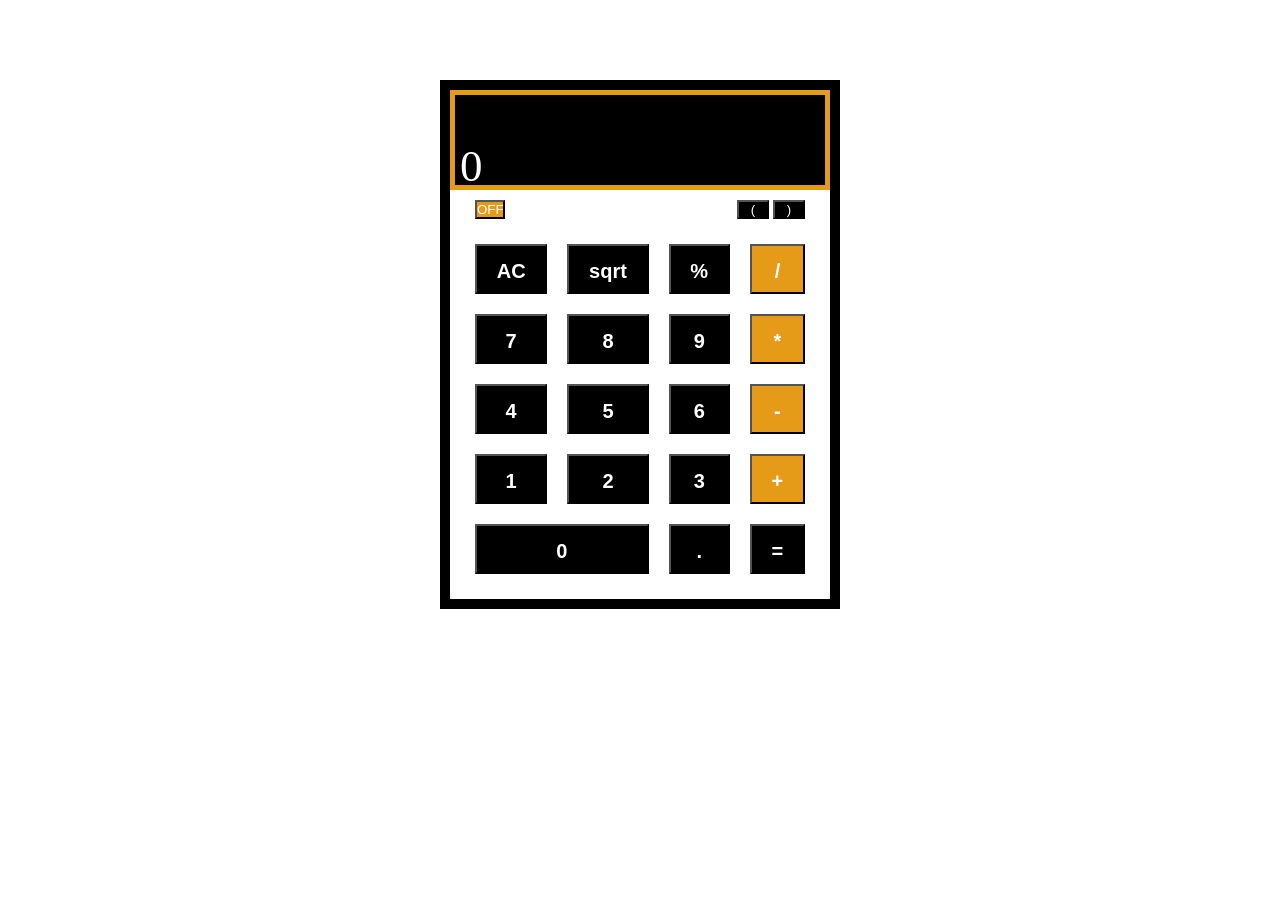
<file: index.html>
<!DOCTYPE html>
<html lang="en">
<head>
    <meta charset="UTF-8">
    <meta name="viewport" content="width=device-width, initial-scale=1.0">
    <title>Calculator</title>
    <link rel="stylesheet" href="calculator.css">
</head>
<body>
   <section id="allbody">

    <div class="calculator">
        <div id="displayer" class="displayer"></div>
        
        <div id="but">
        <button id="off" onclick="off()">OFF</button>
        <div class="brackets">
            <button id="bra1" onclick="operands('(')">(</button>
            <button id="bra2" onclick="operands(')')">)</button>
        </div>
    </div>

        <div class="calcelem">
            <button id="ac" onclick="clearIt()">AC</button>
            <button id="sqrt" onclick="operands('Math.sqrt')">sqrt</button>
            <button id="per" onclick="operands('/100')">%</button>
            <button id="button" class="ev" onclick="operands('/')">/</button>
            <button id="seven" onclick="numbers(7)">7</button>
            <button id="eight" onclick="numbers(8)">8</button>
            <button id="nine"  onclick="numbers(9)">9</button>
            <button id="mul" class="ev" onclick="operands('*')">*</button>
            <button id="four"  onclick="numbers(4)">4</button>
            <button id="five"  onclick="numbers(5)">5</button>
            <button id="six"  onclick="numbers(6)">6</button>
            <button id="sub" class="ev" onclick="operands('-')">-</button>
            <button id="one"  onclick="numbers(1)">1</button>
            <button id="two"  onclick="numbers(2)">2</button>
            <button id="three"  onclick="numbers(3)">3</button>
            <button id="add" class="ev" onclick="operands('+')">+</button>
            <button id="zero"  onclick="numbers(0)">0</button>
            <button id="dot"  onclick="numbers('.')">.</button>
            <button id="equal" onclick="calculate()">=</button>
            
        </div>
    </div>

    <script>


        //variable defination
        let initial = ""
        let display = document.getElementById("displayer")
        display.innerHTML = 0

        //operands function
        function operands(x) {
            initial+= x
            answer()
        }
        
        //numbers operands
        function numbers(x) {
            initial += x
            answer()
        }
        //clear function
        function clearIt() {
            initial = ''
            answer()
        }
        function off() {
            initial = ''
            answer()
        }
        //answer function
        function answer() {
                display.innerHTML = initial
          }
        //calculate function
        function calculate() {
           try {
            initial = eval(initial).toString()
            answer()
        }
        catch(error) {
            display.innerHTML = "Math error"
        }
        }    
      

    </script>

   </section> 
</body>
</html>
</file>
<file: calculator.css>
* {
    margin: 0;
    padding: 0;
    box-sizing: border-box;
}
body {
    width: 100vw;
}
#allbody {
    width: 400px;
    margin: 80px auto;
    border: 10px solid black;
}
.calculator {
    display: flex;
    flex-direction: column;
}
.calculator .displayer {
    border: 5px solid #e59a18;
    height: 100px;
    background-color: black;
    color: white;
    font-size: 45px;
    padding-top: 45px;
    padding-left: 5px;
}
.calcelem {
    margin: 15px;
    display: grid ;
    grid-template-columns: auto auto auto auto;
}
.calculator #off {
    margin-top: 10px;
    width: 30px;
    margin-left: 25px;
    background-color: #e59a18;
    color: white;
}
#but {
    display: flex;
    justify-content: space-between;
}
#but .brackets {
    margin-top: 10px;
    margin-right: 25px;
    
}
[id^='bra'] {
    background-color: black;
    width: 32px;
    color: white;
}
.calcelem button {
    
    margin: 10px;
    background-color: black;
    color: white;
    text-align: center;
    height: 50px;
    padding-top: 5px;
    font-size: 20px;
    font-weight: bold;
}
.calcelem #zero {
    grid-column: span 2;
}
.calcelem .ev {
    background-color: #e59a18;
}
</file>
